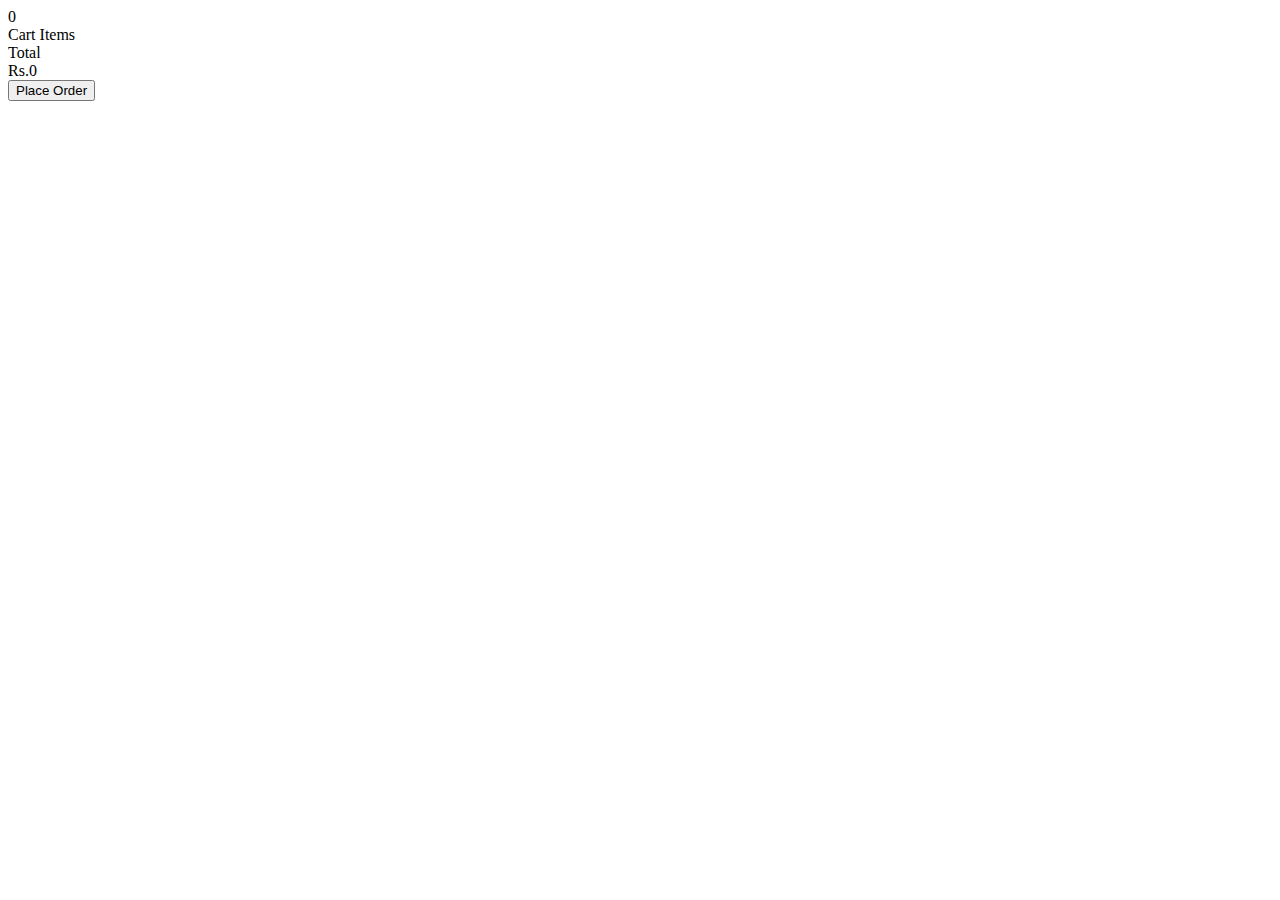
<file: project/app/templates/cart.html>
<!DOCTYPE html>
<html lang="en">
<head>
    <meta charset="UTF-8">
    <meta name="viewport" content="width=device-width, initial-scale=1.0">
    <title>Document</title>
</head>
<body>
    <div class="box">
        <div class="cart-count">0</div>
        <ion-icon name="cart"  id="cart-icon" ></ion-icon>
    </div>

    <div class="cart">
        <div class="cart-title">Cart Items</div>
        <div class="cart-content">
    </div>
    <div class="total">
        <div class="total-title">Total</div>
        <div class="total-price">Rs.0</div>
    </div>
    <button class="btn-buy">Place Order</button>
    <ion-icon name="close" id="cart-close"></ion-icon>
</body>
</html>
</file>
